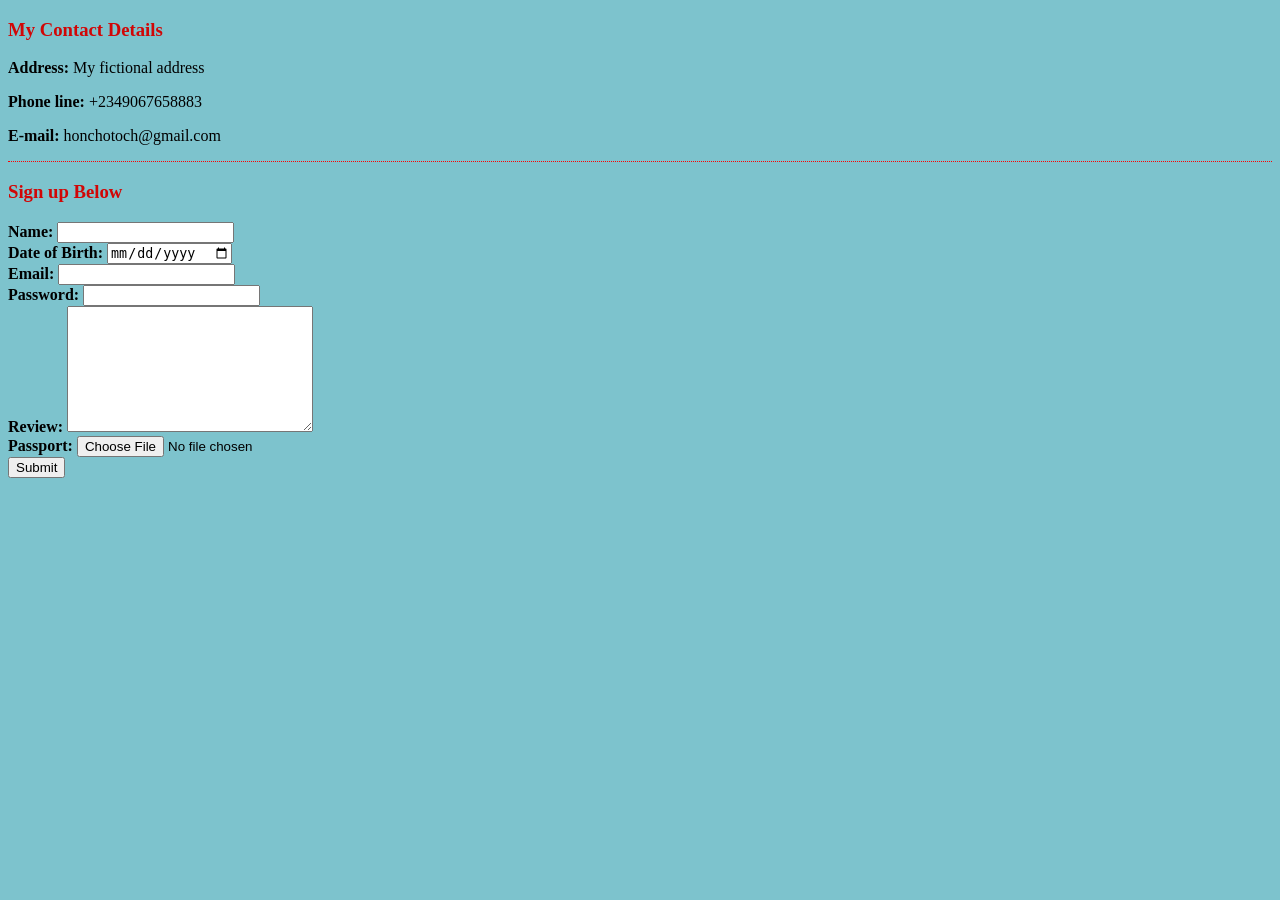
<file: contactme.html>
<!DOCTYPE HTML>
<Html>
 <head>
 <meta charset= "utf-8">
 <title> Contact Me</title>

 <style>
     body { 
    background-color:  rgba(7, 140, 160, 0.521);
   }
   H1 { 
   color: Red;
    }
    H3 { 
    color: rgb(209, 6, 6);
    }
    tr { 
    color: blue;
    }
    ul {
     color: blue;
     }
     hr {
         border-color: red;
         border-style: none;
         border-top-style:dotted;
         border-width: 5 px
         }
        p {
            color:black
       }
 
 </style>
<h3> My Contact Details </h3>
</head>
<body>
<p><strong>Address:</strong> My fictional address</p>
<p><strong> Phone line:</strong> +2349067658883</p>
<p><strong>E-mail:</strong> honchotoch@gmail.com</p>
<hr "shades">
<h3>Sign up Below</h3>
<form   action="mailto:ezehtochukwu48@gmail.com" method="post" enctype="text/plain">
<label><strong> Name:</strong></label>
<input type= "text" name="yourname" value=""> <br>
<label><strong> Date of Birth:</strong></label>
<input type= "date" name= "yourdateofbirth" value=""> <br>
<label><strong> Email:</strong></label>
<input type= "email" name="youremail" value=""> <br>
<label> <strong>Password:</strong></label>
<input type= "password" name="yourpassword" value=""> <br>
<label><strong>Review:</strong></label>
<textarea name="yourreview " rows="8" cols="28">
</textarea><br>
<label><strong>Passport:</strong></label>
<input type= "file" name="yourpassport" value=""> <br>
<input type= "submit" name="">
 </body>
</html>
</file>
